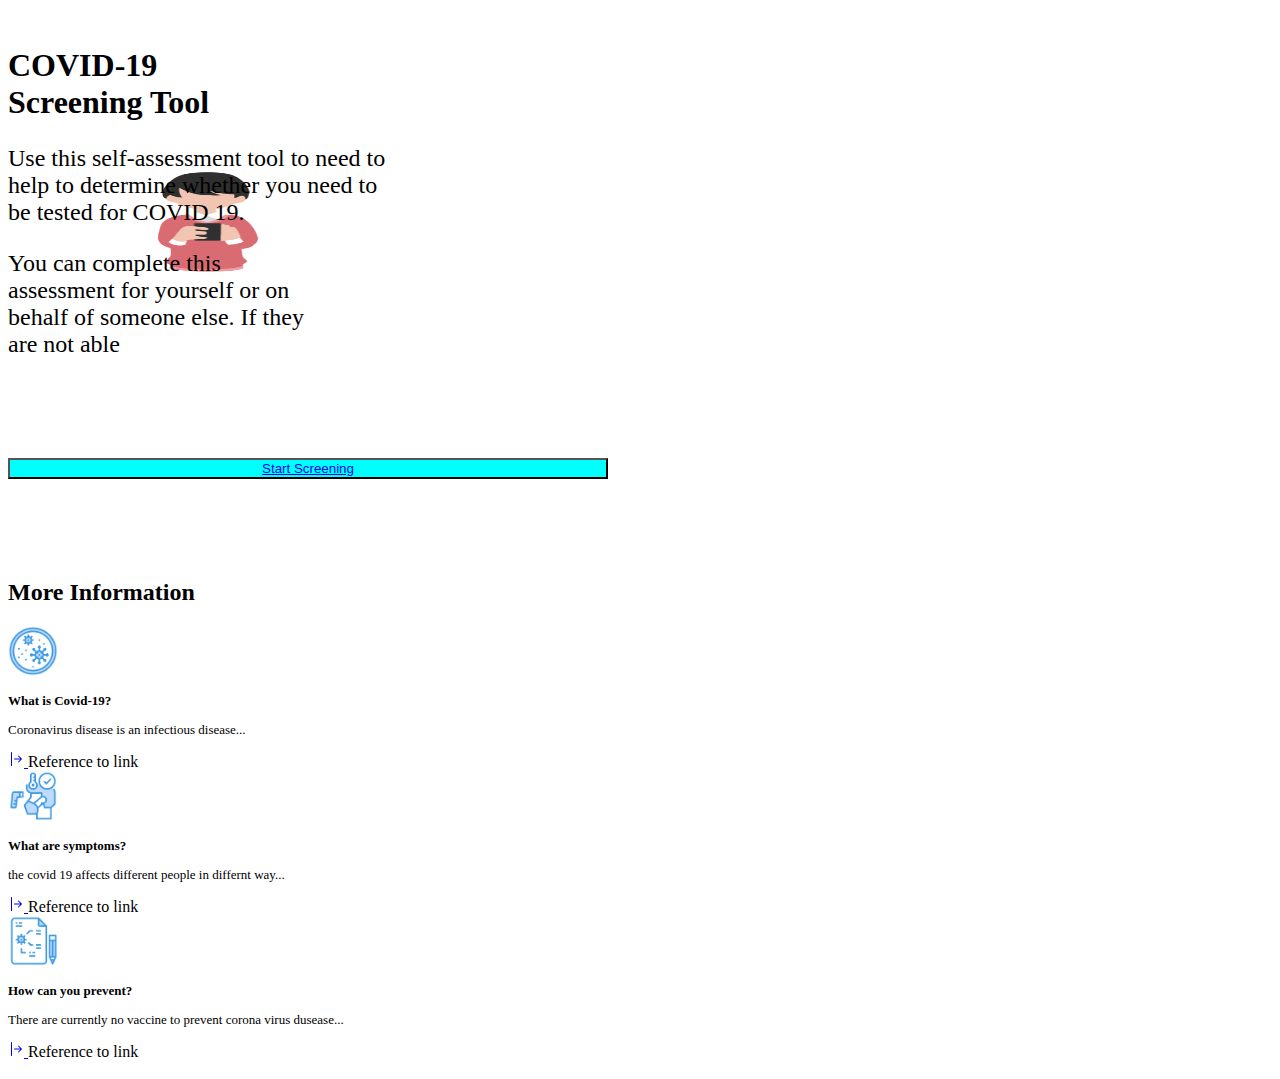
<file: index.html>
<!DOCTYPE html>
<html lang="en">
<head>
  <meta charset="UTF-8">
  <meta name="viewport" content="width=device-width, initial-scale=1.0">
  <title>Document</title>
  <link href="https://cdn.jsdelivr.net/npm/bootstrap@5.3.0/dist/css/bootstrap.min.css" rel="stylesheet" integrity="sha384-9ndCyUaIbzAi2FUVXJi0CjmCapSmO7SnpJef0486qhLnuZ2cdeRhO02iuK6FUUVM" crossorigin="anonymous">
  <script src="https://cdn.jsdelivr.net/npm/bootstrap@5.3.0/dist/js/bootstrap.bundle.min.js" integrity="sha384-geWF76RCwLtnZ8qwWowPQNguL3RmwHVBC9FhGdlKrxdiJJigb/j/68SIy3Te4Bkz" crossorigin="anonymous"></script>
  <link rel="stylesheet" href="style.css">
</head>
<body>
  
  <div class="row flex-lg-row-reverse align-items-center g-5 py-5">
    <div class="col-10 col-sm-8 col-lg-6">
      <img src="./images/covid19screen.png" class="d-block mx-lg-auto img-fluid" alt="Bootstrap Themes" width="700" height="900" loading="lazy">
    </div>
    <div class="col-lg-6">
      <h1>COVID-19 <br>Screening Tool </h1>
      <p class="lead">Use this self-assessment tool to need to help to determine whether you need to be tested for COVID 19.</p>
      <p claas="lead">You can complete this assessment for yourself or on behalf of someone else. If they are not able</p>
      <div class="d-grid gap-2 d-md-flex justify-content-md-start">
        <button type="button" class="btn btn-outline-secondary btn-lg px-4"><a href="./index2.html">Start Screening</a></button>
      </div>
    </div>
  </div> 
<div class="new">
<h2>More Information</h2>

<div class="row-cols-4 row">
  <div class="feature-icon d-inline-flex align-items-center justify-content-center text-bg-primary bg-gradient fs-2 mb-3">
    <img src="./images/virus.png" class="cov"/>
  </div>
  <div>
    <h3 class="fs-2 text-body-emphasis">What is Covid-19?</h3>
    <p class="fs-2 ">Coronavirus disease is an infectious disease...</p>
    <div class="d-flex align-items-center">
      <a href="./index4.html" class="icon-link me-2">
        <svg xmlns="http://www.w3.org/2000/svg" width="16" height="16" fill="currentColor" class="bi bi-arrow-bar-right" viewBox="0 0 16 16">
          <path fill-rule="evenodd" d="M6 8a.5.5 0 0 0 .5.5h5.793l-2.147 2.146a.5.5 0 0 0 .708.708l3-3a.5.5 0 0 0 0-.708l-3-3a.5.5 0 0 0-.708.708L12.293 7.5H6.5A.5.5 0 0 0 6 8Zm-2.5 7a.5.5 0 0 1-.5-.5v-13a.5.5 0 0 1 1 0v13a.5.5 0 0 1-.5.5Z"/>
        </svg>
      </a>
      <span>Reference to link</span>
    </div>
  </div>
</div>

<div class="row-cols-4 row">
  <div class="feature-icon d-inline-flex align-items-center justify-content-center text-bg-primary bg-gradient fs-2 mb-3">
    <img src="./images/symptoms.png" class="cov"/>
  </div>
  <div>
    <h3 class="fs-2 text-body-emphasis">What are symptoms?</h3>
    <p class="fs-2 ">the covid 19 affects different people in differnt way...</p>
    <div class="d-flex align-items-center">
      <a href="./symtoms.html" class="icon-link me-2">
        <svg xmlns="http://www.w3.org/2000/svg" width="16" height="16" fill="currentColor" class="bi bi-arrow-bar-right" viewBox="0 0 16 16">
          <path fill-rule="evenodd" d="M6 8a.5.5 0 0 0 .5.5h5.793l-2.147 2.146a.5.5 0 0 0 .708.708l3-3a.5.5 0 0 0 0-.708l-3-3a.5.5 0 0 0-.708.708L12.293 7.5H6.5A.5.5 0 0 0 6 8Zm-2.5 7a.5.5 0 0 1-.5-.5v-13a.5.5 0 0 1 1 0v13a.5.5 0 0 1-.5.5Z"/>
        </svg>
      </a>
      <span>Reference to link</span>
    </div>
  </div>
</div>


<div class="row-cols-4 row">
  <div class="feature-icon d-inline-flex align-items-center justify-content-center text-bg-primary bg-gradient fs-2 mb-3">
    <img src="./images/prevent.png" class="cov"/>
  </div>
  <div class="new2">
    <h3 class="fs-2 text-body-emphasis">How can you prevent?</h3>
    <p class="fs-2 ">There are currently no vaccine to prevent corona virus dusease...</p>
    <div class="d-flex align-items-center">
      <a href="./index3.html" class="icon-link me-2">
        <svg xmlns="http://www.w3.org/2000/svg" width="16" height="16" fill="currentColor" class="bi bi-arrow-bar-right" viewBox="0 0 16 16">
          <path fill-rule="evenodd" d="M6 8a.5.5 0 0 0 .5.5h5.793l-2.147 2.146a.5.5 0 0 0 .708.708l3-3a.5.5 0 0 0 0-.708l-3-3a.5.5 0 0 0-.708.708L12.293 7.5H6.5A.5.5 0 0 0 6 8Zm-2.5 7a.5.5 0 0 1-.5-.5v-13a.5.5 0 0 1 1 0v13a.5.5 0 0 1-.5.5Z"/>
        </svg>
      </a>
      <span>Reference to link</span>
    </div>
  </div>
</div>

</div>

</body>
</html
</file>
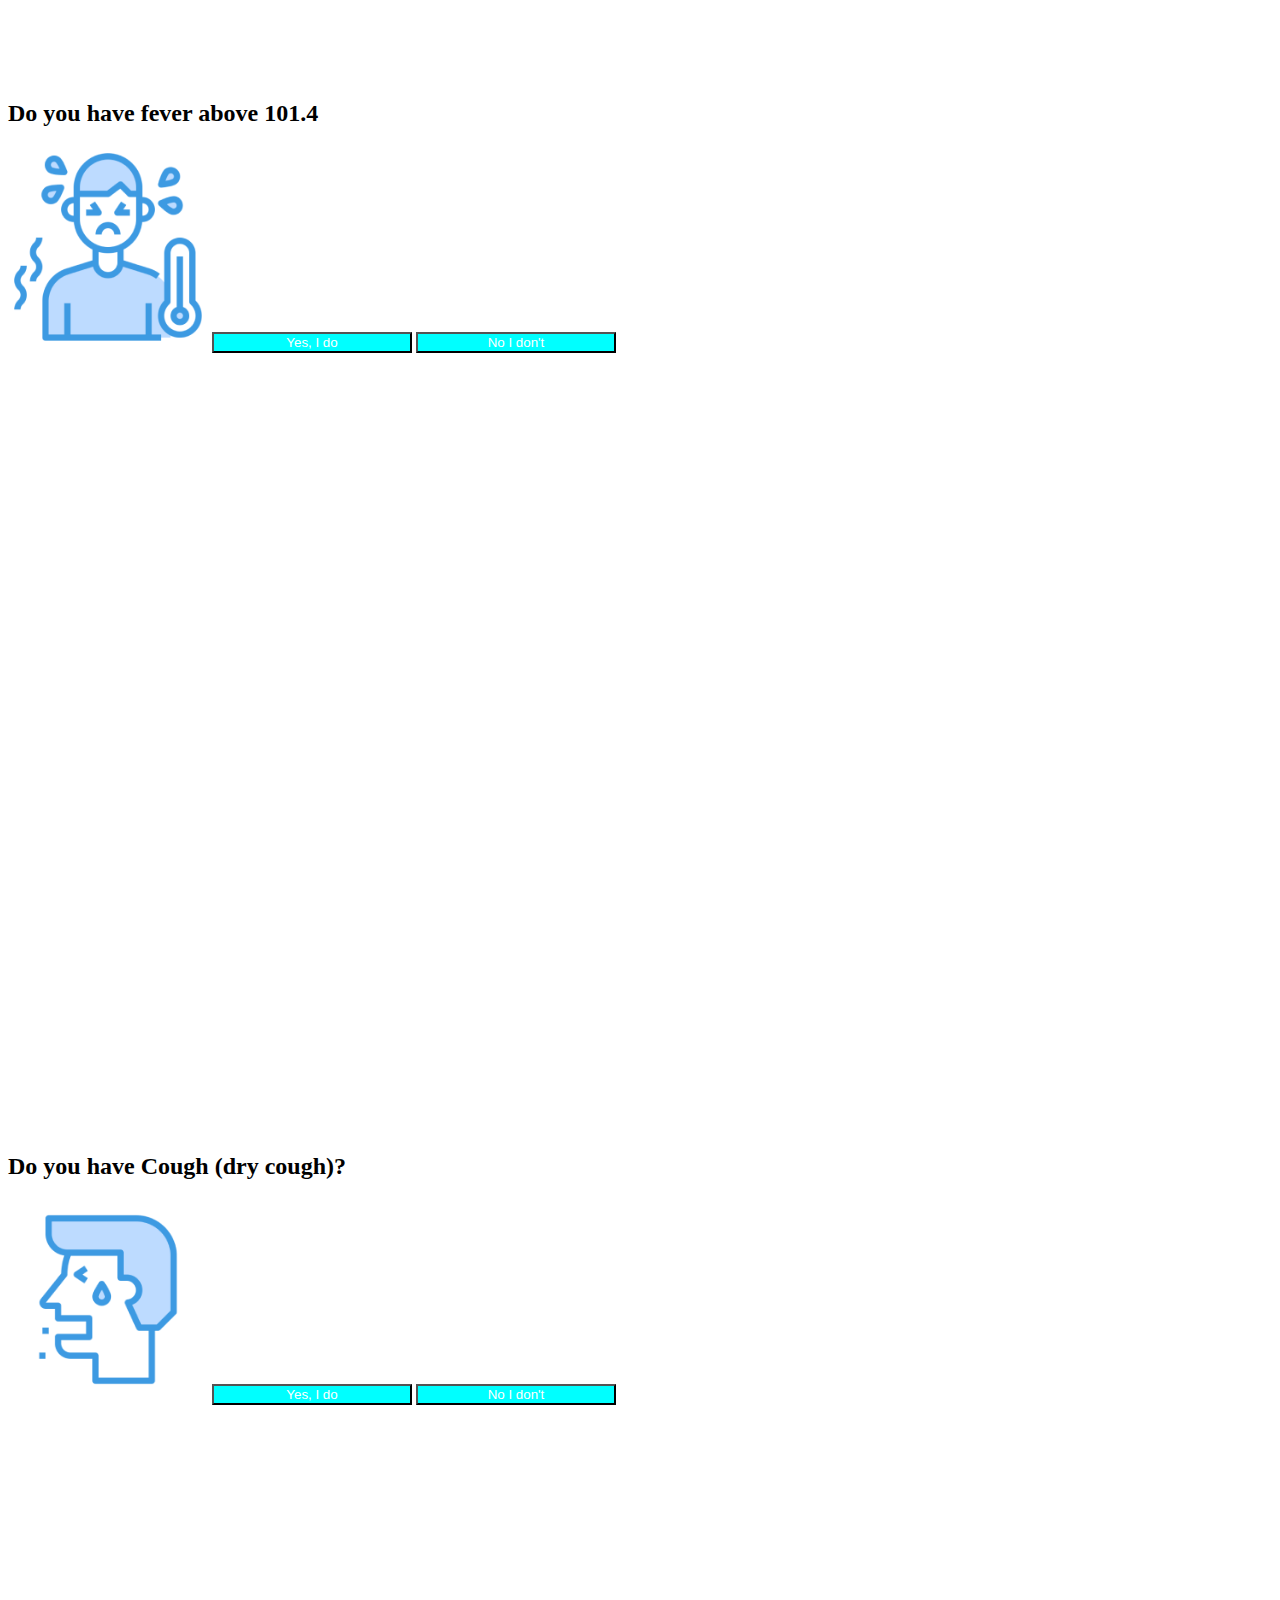
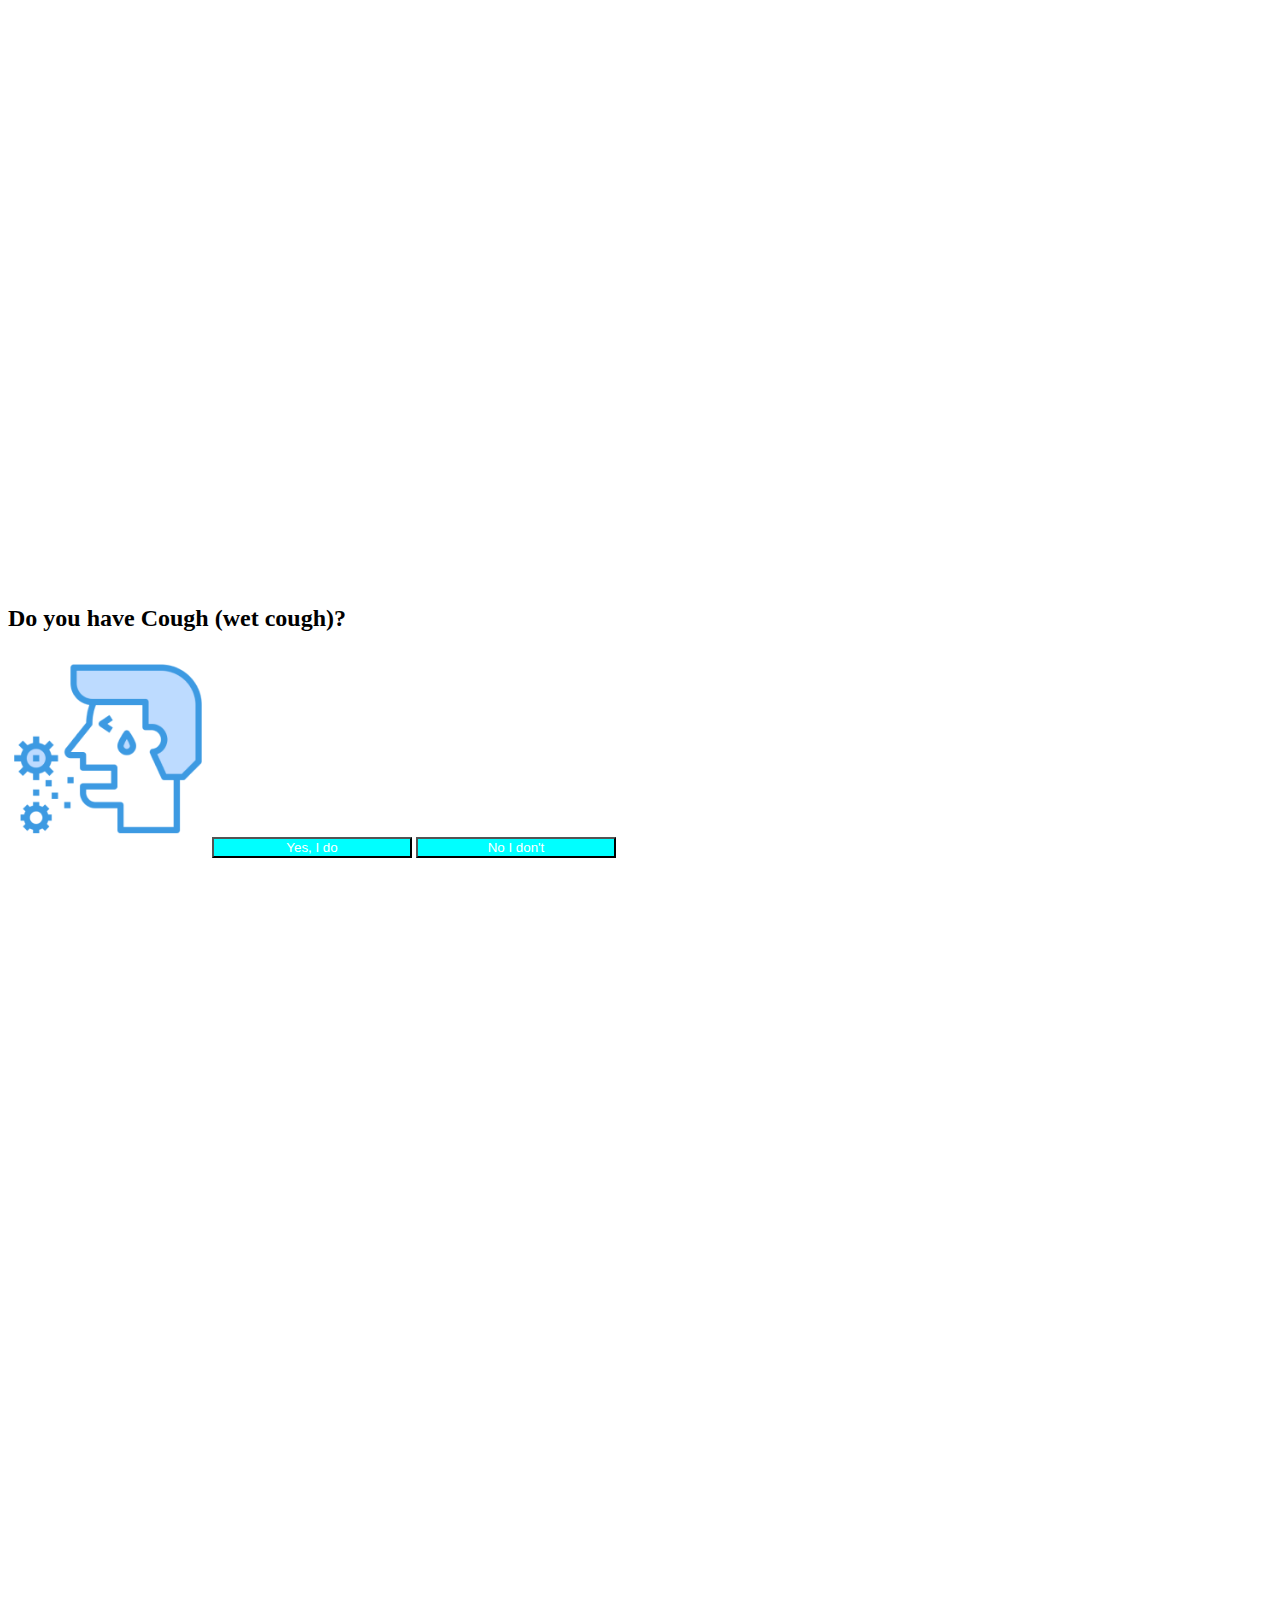
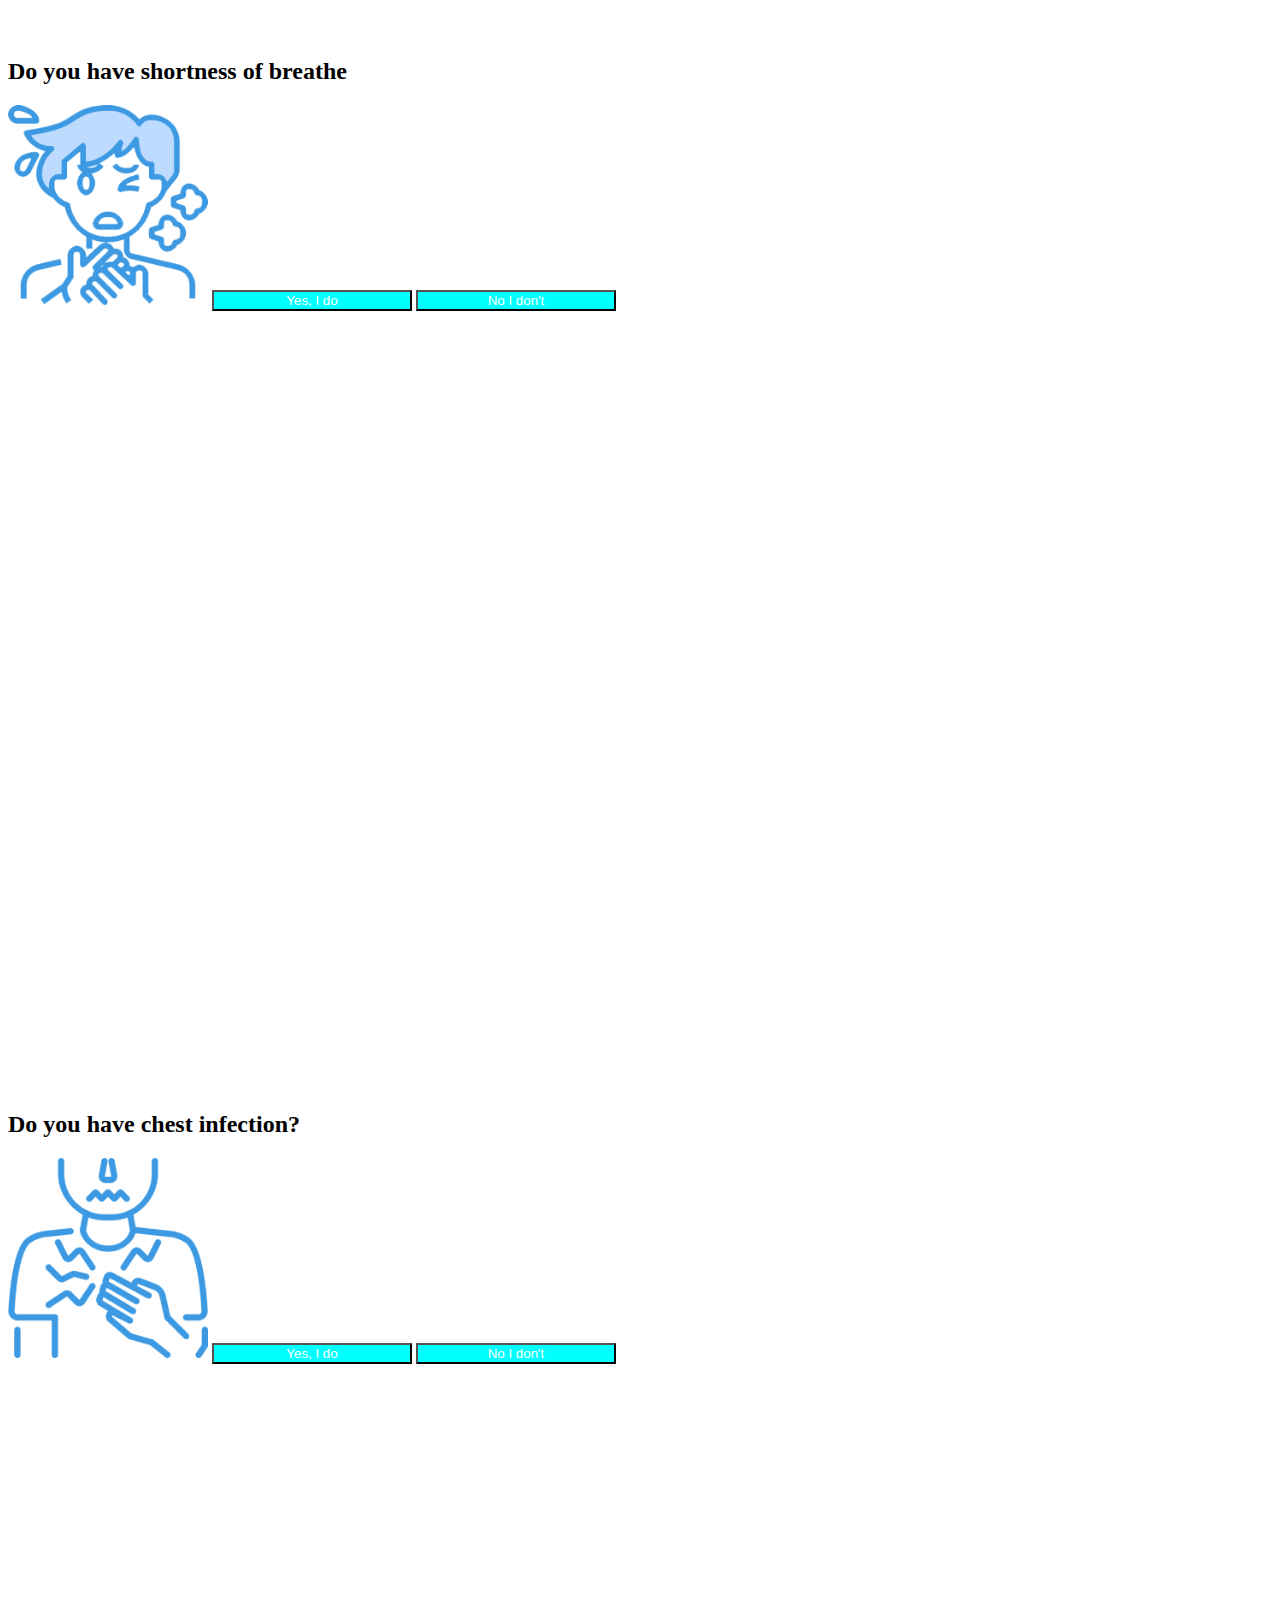
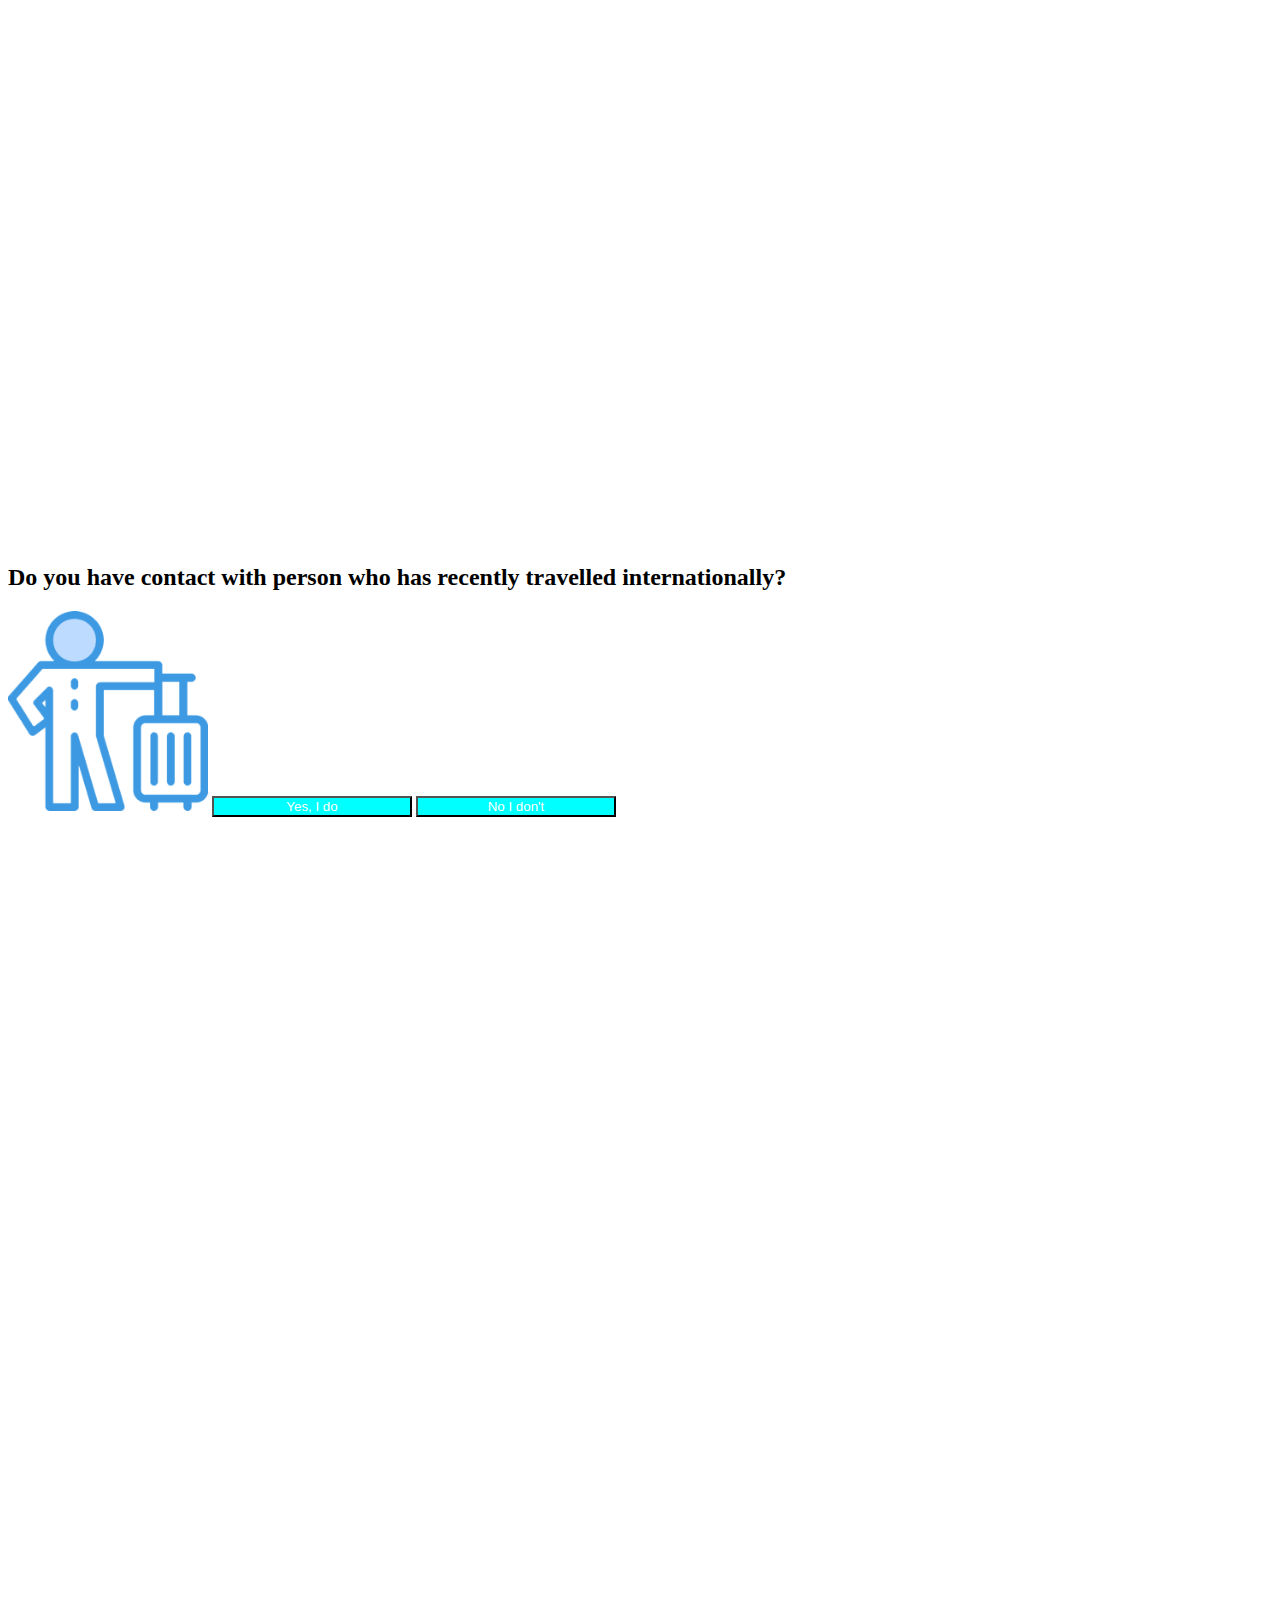
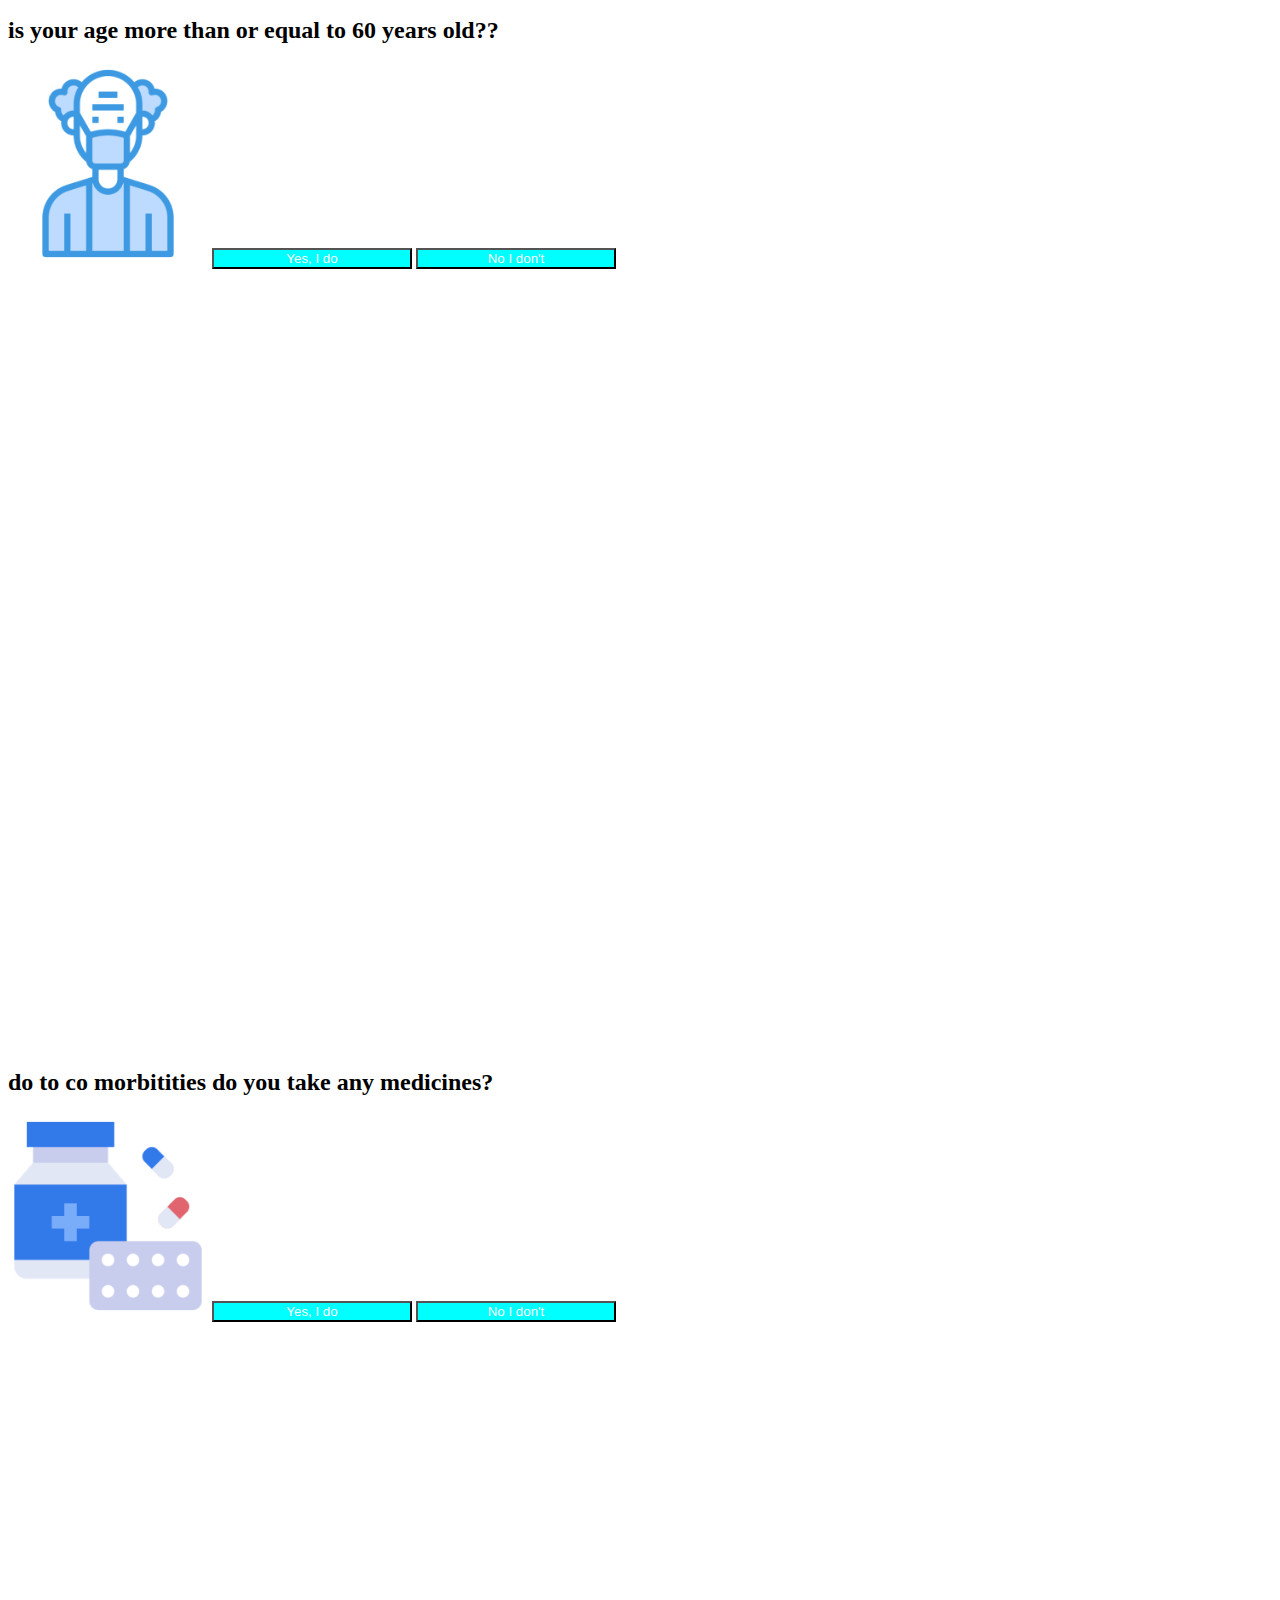
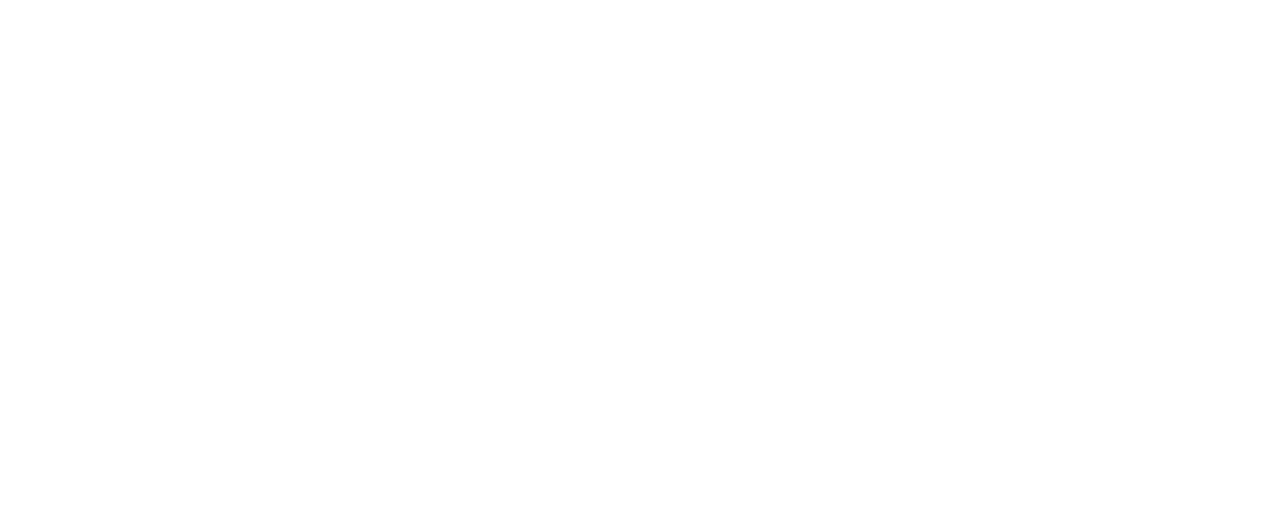
<file: index2.html>
<!DOCTYPE html>
<html lang="en">
<head>
    <meta charset="UTF-8">
    <meta name="viewport" content="width=device-width, initial-scale=1.0">
    <title>Document</title>
     <link rel="stylesheet" href="./style.css">
    <link href="https://cdn.jsdelivr.net/npm/bootstrap@5.3.0/dist/css/bootstrap.min.css" rel="stylesheet" integrity="sha384-9ndCyUaIbzAi2FUVXJi0CjmCapSmO7SnpJef0486qhLnuZ2cdeRhO02iuK6FUUVM" crossorigin="anonymous">
    <script src="https://cdn.jsdelivr.net/npm/bootstrap@5.3.0/dist/js/bootstrap.bundle.min.js" integrity="sha384-geWF76RCwLtnZ8qwWowPQNguL3RmwHVBC9FhGdlKrxdiJJigb/j/68SIy3Te4Bkz" crossorigin="anonymous"></script>
</head>
<body>
    

    <div class="d-grid1 gap-2 col-6 mx-auto" id="d-grid1">
        <h2>Do you have fever above 101.4</h2>
        <img class="question1" src="./images/fever (1).png"/>
        <button class="btn btn-primary" type="button" ><a class="styling" href="#d-grid2">Yes, I do</a></button>
        <button class="btn btn-primary" type="button" ><a class="styling" href="#d-grid2">No I don't</a></button>
        
    </div>

    <div class="d-grid2 gap-2 col-6 mx-auto" id="d-grid2">
        <h2>Do you have Cough (dry cough)?</h2>
        <img class="question1" src="./images/drycough (1).png"/>
        <button class="btn btn-primary" type="button" ><a class="styling" href="#d-grid3">Yes, I do</a></button>
        <button class="btn btn-primary" type="button" ><a class="styling" href="#d-grid3">No I don't</a></button>
    </div>

    <div class="d-grid3 gap-2 col-6 mx-auto" id="d-grid3">
        <h2>Do you have Cough (wet cough)?</h2>
        <img class="question1" src="./images/cough.png"/>
        <button class="btn btn-primary" type="button" ><a class="styling" href="#d-grid4">Yes, I do</a></button>
        <button class="btn btn-primary" type="button" ><a class="styling" href="#d-grid4">No I don't</a></button>
    </div>

    <div class="d-grid4 gap-2 col-6 mx-auto" id="d-grid4">
        <h2>Do you have shortness of breathe</h2>
        <img class="question1" src="./images/breath.png"/>
        <button class="btn btn-primary" type="button" ><a class="styling" href="#d-grid5">Yes, I do</a></button>
        <button class="btn btn-primary" type="button" ><a class="styling" href="#d-grid5">No I don't</a></button>
    </div>


    <div class="d-grid5 gap-2 col-6 mx-auto" id="d-grid5">
        <h2>Do you have chest infection?</h2>
        <img class="question1" src="./images/chest.png"/>
        <button class="btn btn-primary" type="button" ><a class="styling" href="#d-grid6">Yes, I do</a></button>
        <button class="btn btn-primary" type="button" ><a class="styling" href="#d-grid6">No I don't</a></button>
    </div>

    <div class="d-grid6 gap-2 col-6 mx-auto" id="d-grid6">
        <h2>Do you have contact with person who has recently travelled internationally?</h2>
        <img class="question1" src="./images/tourist.png"/>
        <button class="btn btn-primary" type="button" ><a class="styling" href="#d-grid7">Yes, I do</a></button>
        <button class="btn btn-primary" type="button" ><a class="styling" href="#d-grid7">No I don't</a></button>
    </div>
    
    <div class="d-grid7 gap-2 col-6 mx-auto" id="d-grid7">
        <h2>is your age more than or equal to 60 years old??</h2>
        <img class="question1" src="./images/age (1).png"/>
        <button class="btn btn-primary" type="button" ><a class="styling" href="#d-grid8">Yes, I do</a></button>
        <button class="btn btn-primary" type="button"><a class="styling" href="#d-grid8">No I don't</a></button>
    </div>

    <div class="d-grid8 gap-2 col-6 mx-auto" id="d-grid8">
        <h2>do to co morbitities do you take any medicines?</h2>
        <img class="question1" src="./images/medicine.png"/>
        <button class="btn btn-primary" type="button" ><a class="styling" href="./index3.html">Yes, I do</a></button>
        <button class="btn btn-primary" type="button" ><a class="styling" href="./index3.html">No I don't</a></button>
    </div>

</body>
</html>
</file>
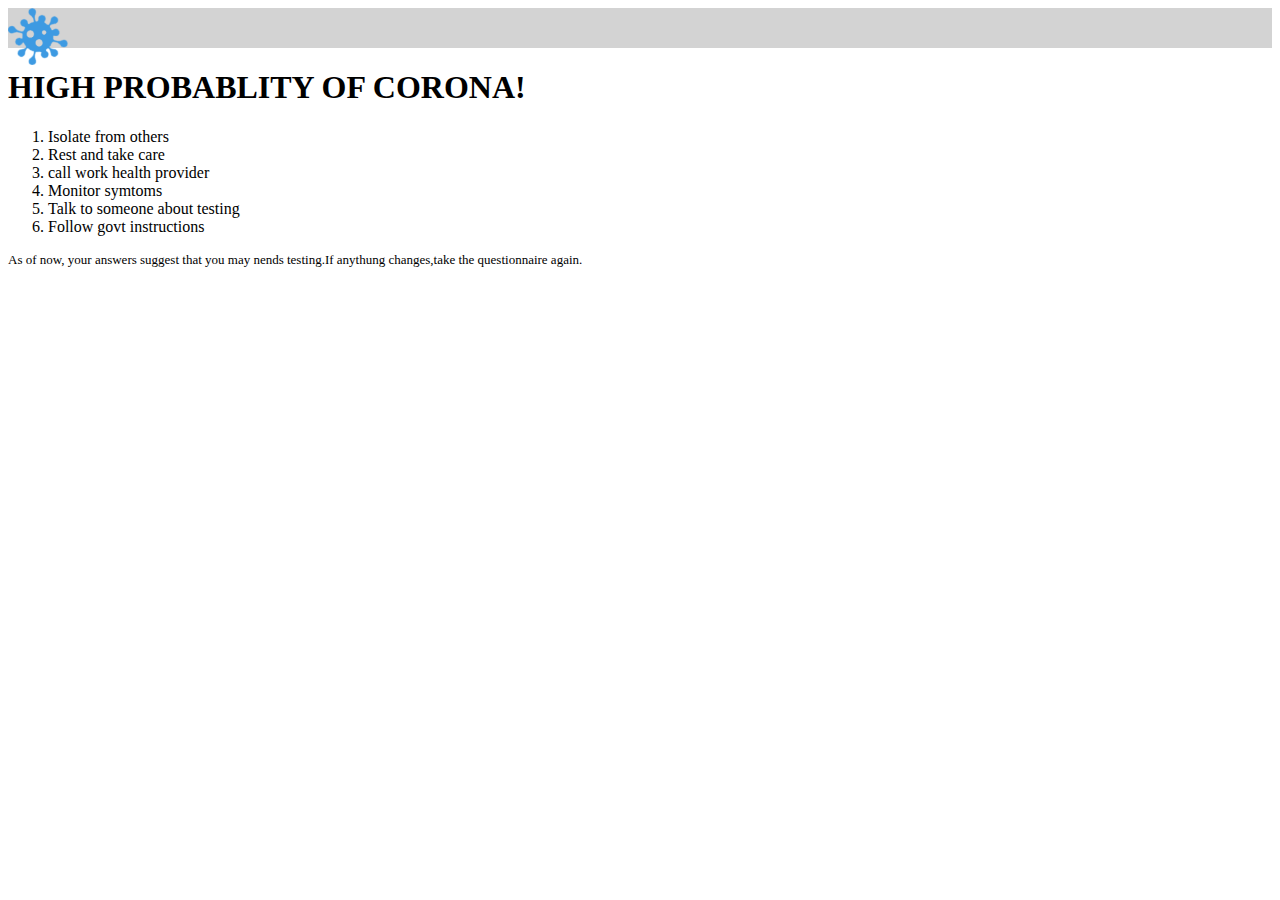
<file: index3.html>
<!DOCTYPE html>
<html lang="en">
<head>
    <meta charset="UTF-8">
    <meta name="viewport" content="width=device-width, initial-scale=1.0">
    <title>Document</title>
    <link rel="stylesheet" href="./style.css">
</head>
<body>
    <div>
        <div class="logo" id="pro">
        <img src="./images/logo.png" class="logoimage">
        </div>
        <div class="probablity" id="probablity">
            <h1 class="probablity1">HIGH PROBABLITY OF CORONA!</h1>
            <ol>
                <li>Isolate from others</li>
                <li>Rest and take care</li>
                <li>call work health provider</li>
                <li>Monitor symtoms</li>
                <li>Talk to someone about testing</li>
                <li>Follow govt instructions</li>
            </ol>
            <P class="probablity2">As of now, your answers suggest that you may nends testing.If anythung changes,take the questionnaire again.</P>
        </div>
    </div>    
</body>
</html>
</file>
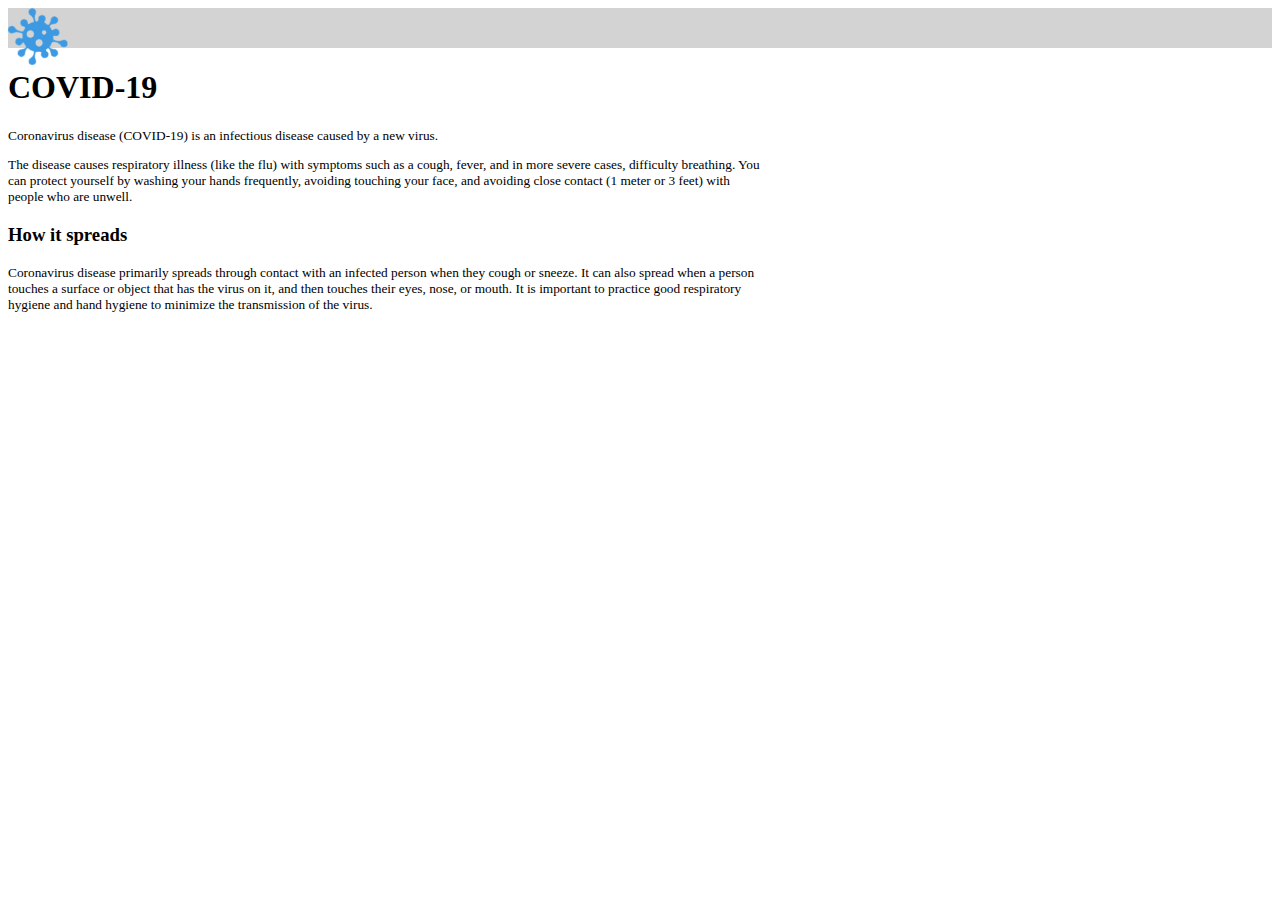
<file: index4.html>
<!DOCTYPE html>
<html lang="en">
<head>
    <meta charset="UTF-8">
    <meta name="viewport" content="width=device-width, initial-scale=1.0">
    <title>Document</title>
    <link rel="stylesheet" href="./style.css">
</head>
<body>
    <div>
        <div class="logo">
        <img src="./images/logo.png" class="logoimage">
        </div>
        <div class="covid">
            <h1 class="probablity1">COVID-19</h1>
           <P class="covid1">Coronavirus disease (COVID-19) is an infectious disease caused by a new virus.</P>
           <P class="covid1">The disease causes respiratory illness (like the flu) with symptoms such as a cough, fever, and in more severe cases, difficulty breathing. You can protect yourself by washing your hands frequently, avoiding touching your face, and avoiding close contact (1 meter or 3 feet) with people who are unwell.</P>
           <H3>How it spreads</H3>
           <P class="covid1">Coronavirus disease primarily spreads through contact with an infected person when they cough or sneeze. It can also spread when a person touches a surface or object that has the virus on it, and then touches their eyes, nose, or mouth. It is important to practice good respiratory hygiene and hand hygiene to minimize the transmission of the virus.</P>
        </div>
    </div>    
</body>
</html>
</file>
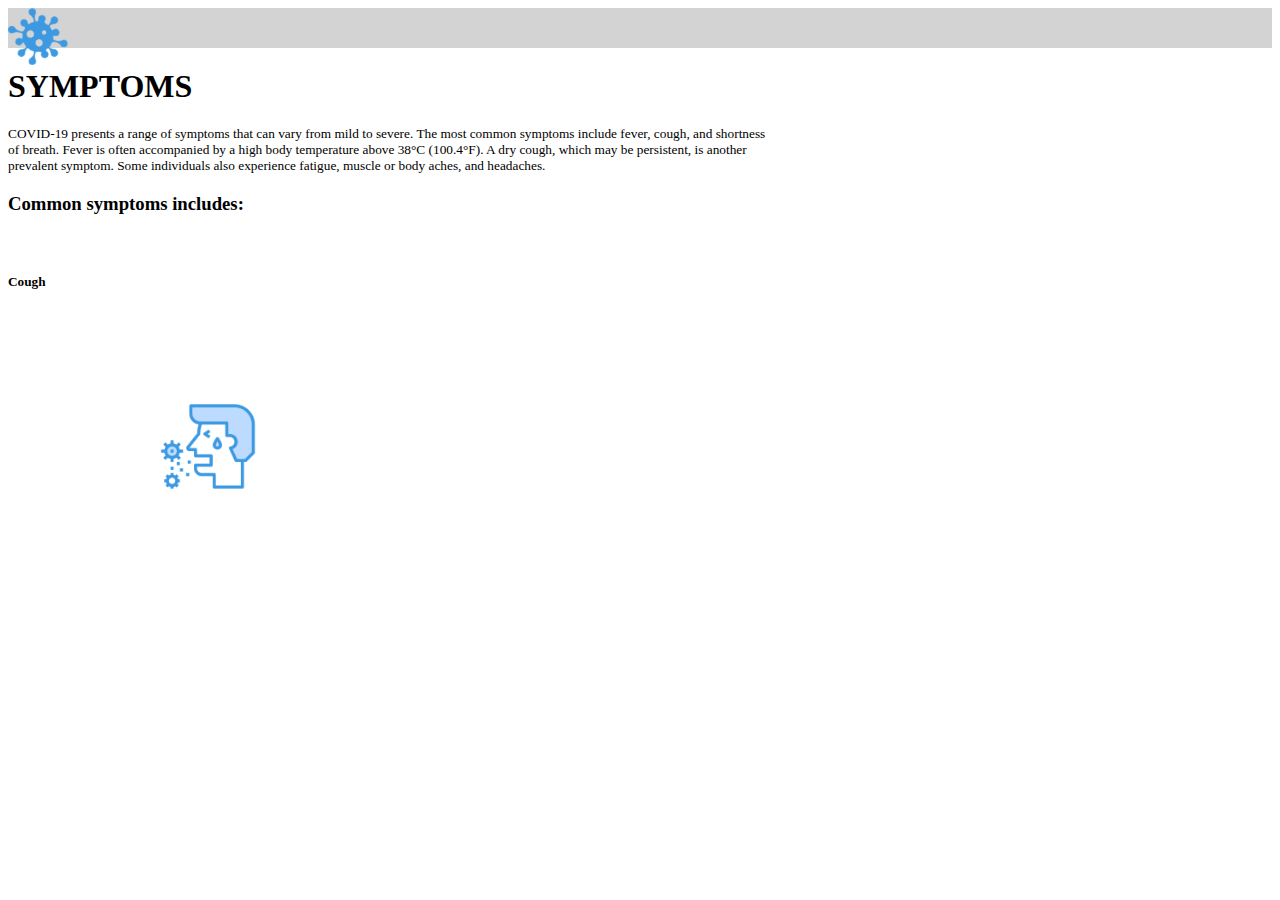
<file: symtoms.html>
<!DOCTYPE html>
<html lang="en">
<head>
    <meta charset="UTF-8">
    <meta name="viewport" content="width=device-width, initial-scale=1.0">
    <title>Document</title>
    <link rel="stylesheet" href="./style.css">
    <link href="https://cdn.jsdelivr.net/npm/bootstrap@5.3.0/dist/css/bootstrap.min.css" rel="stylesheet" integrity="sha384-9ndCyUaIbzAi2FUVXJi0CjmCapSmO7SnpJef0486qhLnuZ2cdeRhO02iuK6FUUVM" crossorigin="anonymous">
    <script src="https://cdn.jsdelivr.net/npm/bootstrap@5.3.0/dist/js/bootstrap.bundle.min.js" integrity="sha384-geWF76RCwLtnZ8qwWowPQNguL3RmwHVBC9FhGdlKrxdiJJigb/j/68SIy3Te4Bkz" crossorigin="anonymous"></script>
</head>
<body>
    <div>
        <div class="logo">
        <img src="./images/logo.png" class="logoimage">
        </div>
        <div class="symp">
            <h1 class="symptoms">SYMPTOMS</h1>
           <P class="covid1">COVID-19 presents a range of symptoms that can vary from mild to severe. The most common symptoms include fever, cough, and shortness of breath. Fever is often accompanied by a high body temperature above 38°C (100.4°F). A dry cough, which may be persistent, is another prevalent symptom. Some individuals also experience fatigue, muscle or body aches, and headaches.</P>
           <H3>Common symptoms includes:</H3>
        </div> 
        <div>
            <div class="card mb-3" style="max-width: 540px;">
                <div class="row g-0">
                  <div class="col-md-4">
                    <img src="./images/cough.png" class="img-fluid rounded-start" alt="cough">
                  </div>
                  <div class="col-md-8">
                    <div class="card-body">
                      <h5 class="card-title">Cough</h5>
                    </div>
                  </div>
                </div>
              </div>


        </div>   
</body>
</html>
</file>
<file: style.css>
.flex-lg-row-reverse{
  height: 50%;
}


.feature{
  margin-top: 200px;
}
.img-fluid{
  margin-left: 150px;
  margin-bottom: -250px;
}
.new{
margin-top: -700px;
}
.lead{
  width:30%;
}
.fs-2 {
  font-size: small;
  width: 60%;
}
.align-items-center{
  background-color: none;;
}
.btn{
  background-color: aqua;
  width: 600px;
  margin-bottom: 600px;
  
}
.align-items-center{
  display:inline;
}
.cov{
  height: 50px;
  width: 50px;
}
p{
  font-size: x-large;
  width: 25%;
}
.question1{
  width: 200px;
}
.btn-primary{
  width: 200px;
}
.gap-2{
  margin-top: 100px;
  margin-bottom: 200px;
}
.styling{
  color:white;
  text-decoration: none;
}

/* /////////probablity///// */
.logo{
  background-color:lightgrey;
  height: 40px;
  width: 100%;

}
.logoimage{
  width:60px;
  position: relative;
}
.probablity1{
  font-weight: bolder;
}
.probablity2{
  font-size: small;
  width: 60%;
}
/* ////////////covid//// */
.covid1{
  font-size: smaller;
  width: 60%;
}

/* //////////////// */
.symptoms{
  margin-top: 20px;
}
.img-fluid{
  height: 100px;
  width: 100px;
  margin-top: 30px;
  display:inline;
}
.col-md-4{
  display:flex;
  display:inline;
}
</file>
